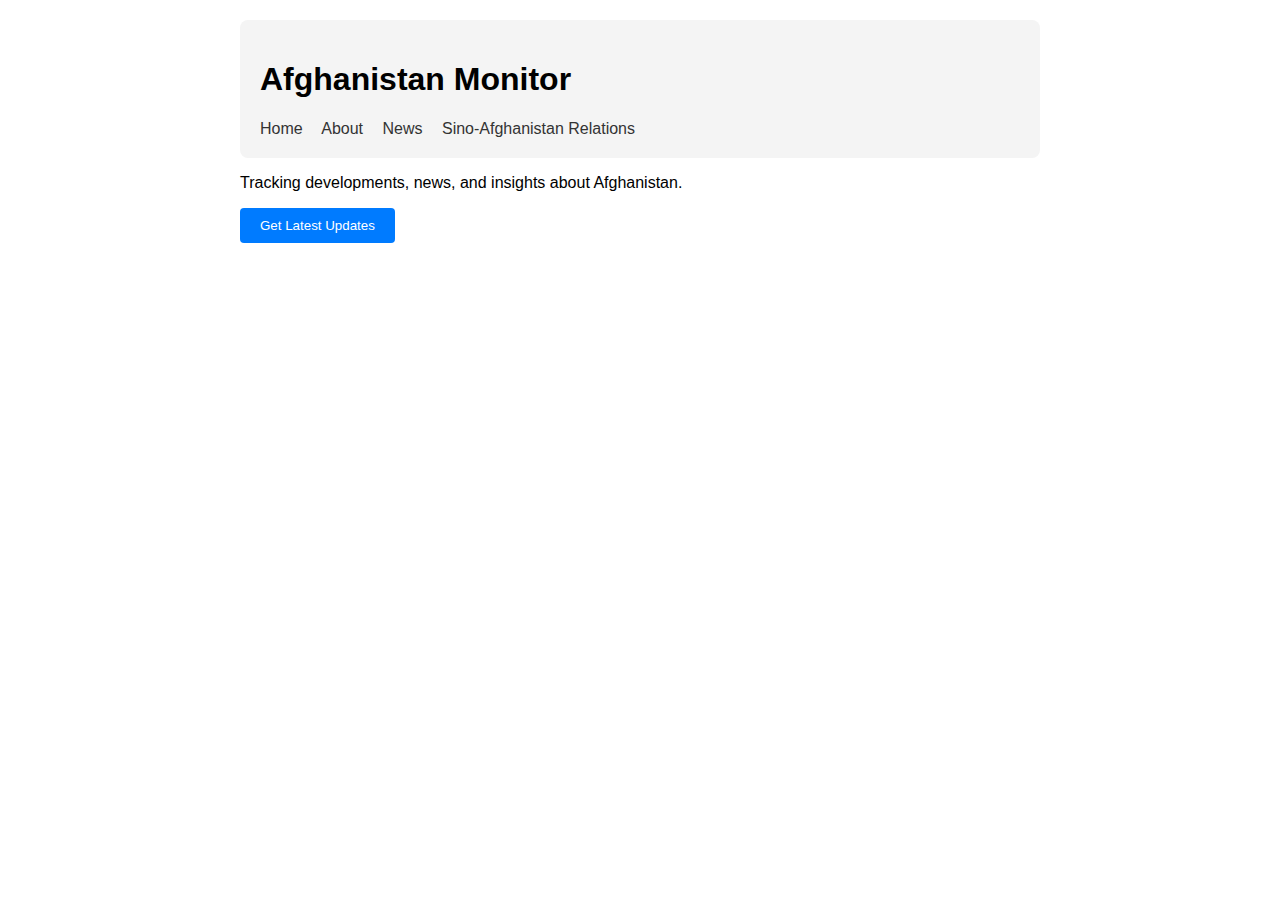
<file: index.html>
<!DOCTYPE html>
<html>
<head>
    <title>Afghanistan Monitor</title>
    <link rel="stylesheet" href="styles.css">
</head>
<body>
    <header>
        <h1>Afghanistan Monitor</h1>
        <nav>
            <a href="index.html">Home</a>
            <a href="about.html">About</a>
<a href="news.html">News</a>
<a href="sino-Afghanistan.html">Sino-Afghanistan Relations</a>

        </nav>
    </header>
    <main>
        <p>Tracking developments, news, and insights about Afghanistan.</p>
        <button id="clickMe">Get Latest Updates</button>
    </main>
    <script src="script.js"></script>
</body>
</html>
</file>
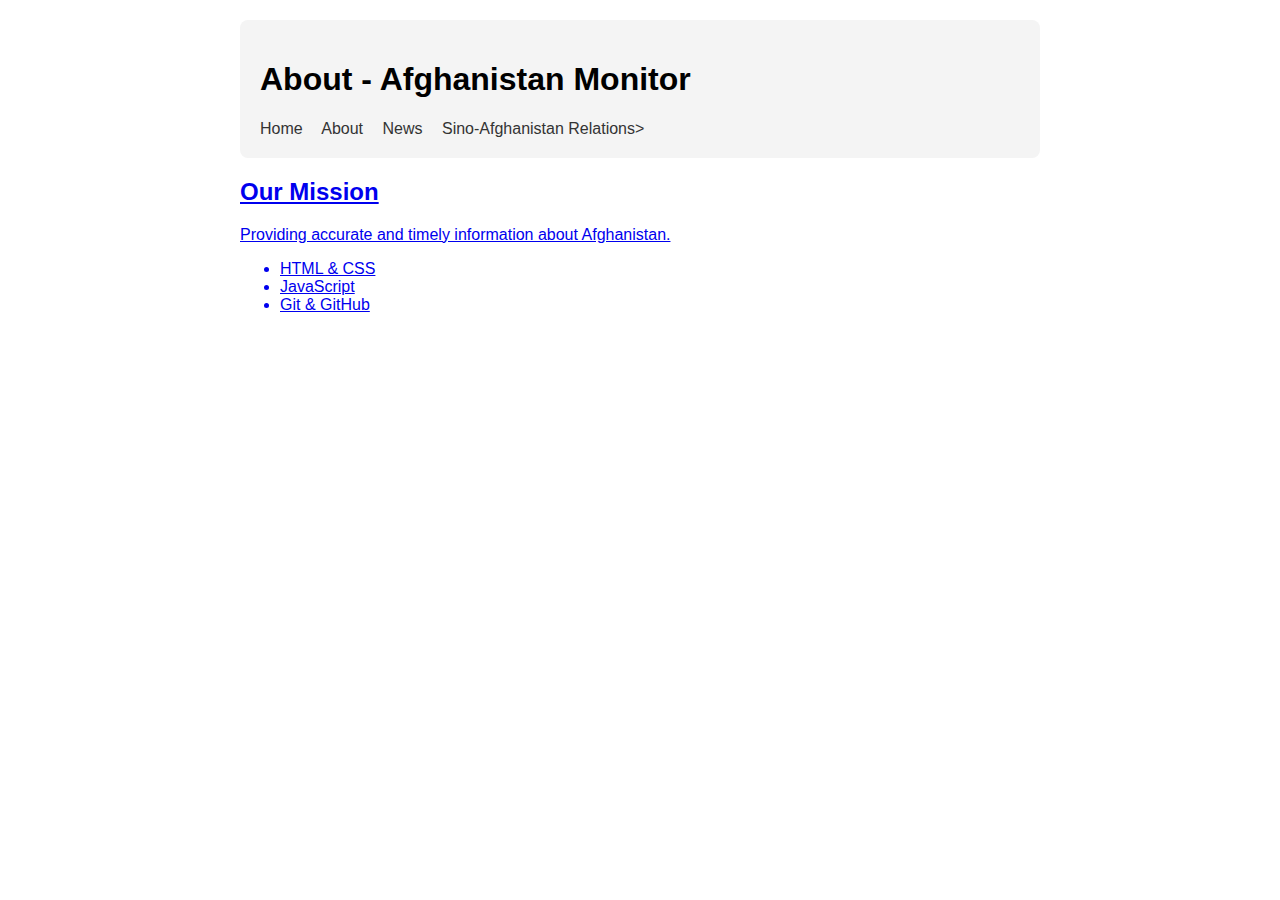
<file: about.html>
<!DOCTYPE html>
<html>
<head>
    <title>About - Afghanistan Monitor</title>
    <link rel="stylesheet" href="styles.css">
</head>
<body>
    <header>
        <h1>About - Afghanistan Monitor</h1>
        <nav>
            <a href="index.html">Home</a>
            <a href="about.html">About</a>
<a href="news.html">News</a>
<a href="sino-afghanistan.html">Sino-Afghanistan Relations>        </nav>
    </header>
    <main>
        <h2>Our Mission</h2>
<p>Providing accurate and timely information about Afghanistan.</p>

        <ul>
            <li>HTML & CSS</li>
            <li>JavaScript</li>
            <li>Git & GitHub</li>
        </ul>
    </main>
</body>
</html>
</file>
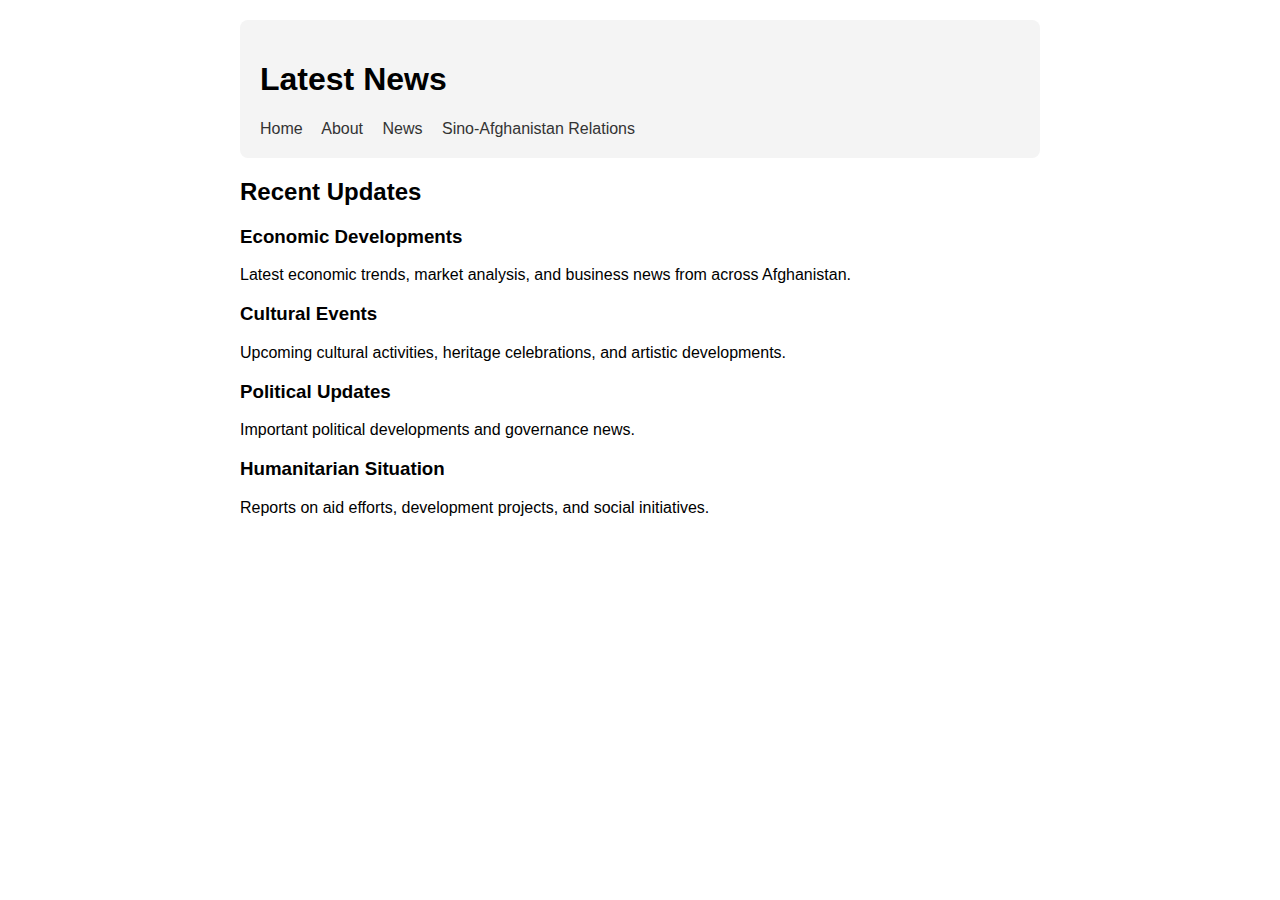
<file: news.html>
<!DOCTYPE html>
<html>
<head>
    <title>News - Afghanistan Monitor</title>
    <link rel="stylesheet" href="styles.css">
</head>
<body>
    <header>
        <h1>Latest News</h1>
        <nav>
            <a href="index.html">Home</a>
            <a href="about.html">About</a>
            <a href="news.html">News</a>
<a href="sino-Afghanistan.html">Sino-Afghanistan Relations</a>
        </nav>
    </header>
    <main>
        <h2>Recent Updates</h2>
        
        <article>
            <h3>Economic Developments</h3>
            <p>Latest economic trends, market analysis, and business news from across Afghanistan.</p>
        </article>
        
        <article>
            <h3>Cultural Events</h3>
            <p>Upcoming cultural activities, heritage celebrations, and artistic developments.</p>
        </article>
        
        <article>
            <h3>Political Updates</h3>
            <p>Important political developments and governance news.</p>
        </article>
        
        <article>
            <h3>Humanitarian Situation</h3>
            <p>Reports on aid efforts, development projects, and social initiatives.</p>
        </article>
    </main>
</body>
</html>
</file>
<file: styles.css>
body {
    font-family: Arial, sans-serif;
    max-width: 800px;
    margin: 0 auto;
    padding: 20px;
}

header {
    background-color: #f4f4f4;
    padding: 20px;
    border-radius: 8px;
}

nav a {
    margin-right: 15px;
    text-decoration: none;
    color: #333;
}

button {
    background-color: #007bff;
    color: white;
    padding: 10px 20px;
    border: none;
    border-radius: 4px;
    cursor: pointer;
}
</file>
